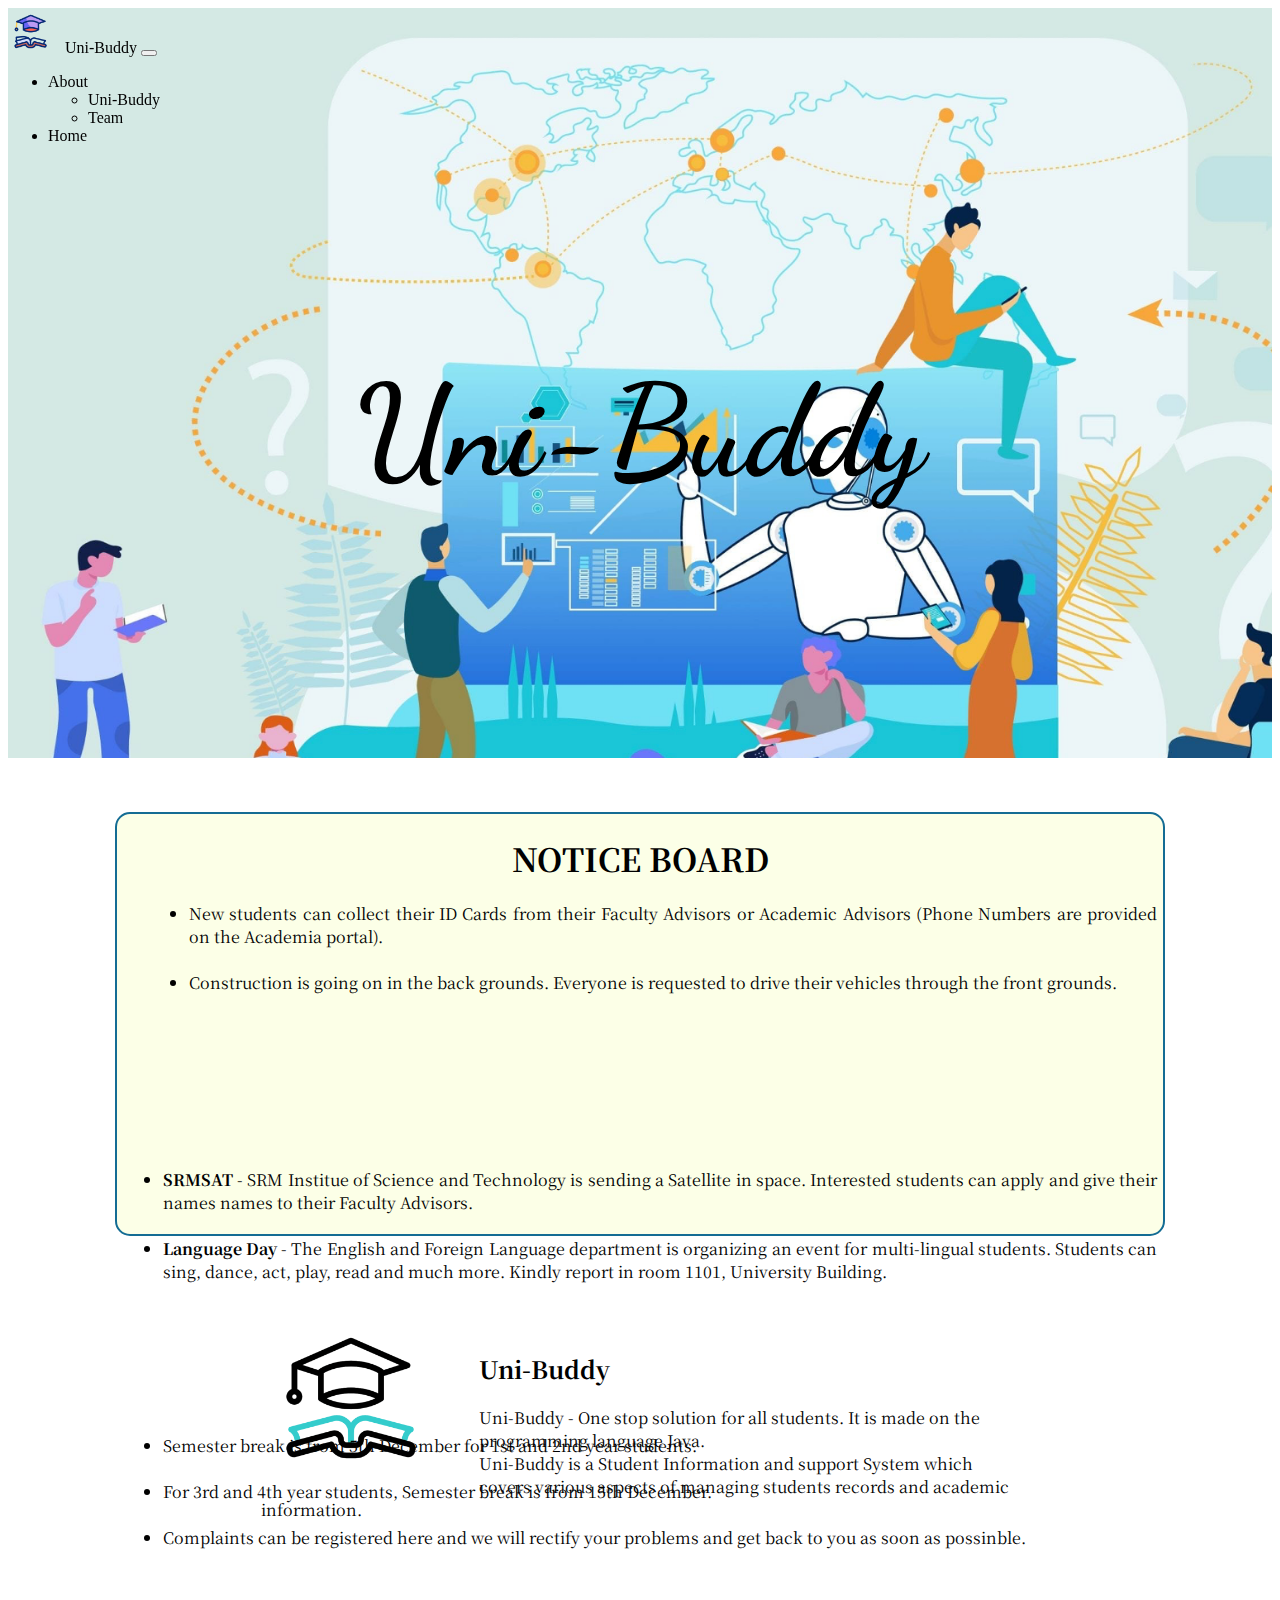
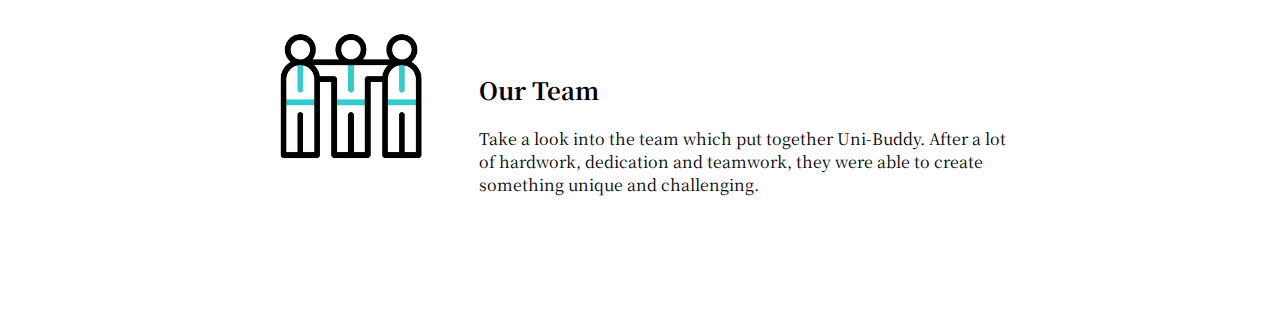
<file: index.html>
<!DOCTYPE html>
<html lang="en">
<head>
    <meta charset="UTF-8">
    <title>Uni-Buddy</title>
    <link rel="stylesheet" href="uni-buddy.css">
    <link rel="icon" href="favicon.ico">
    <link href="https://cdn.jsdelivr.net/npm/bootstrap@5.3.0-alpha3/dist/css/bootstrap.min.css" rel="stylesheet" integrity="sha384-KK94CHFLLe+nY2dmCWGMq91rCGa5gtU4mk92HdvYe+M/SXH301p5ILy+dN9+nJOZ" crossorigin="anonymous">
    <script src="https://cdn.jsdelivr.net/npm/bootstrap@5.3.0-alpha3/dist/js/bootstrap.bundle.min.js" integrity="sha384-ENjdO4Dr2bkBIFxQpeoTz1HIcje39Wm4jDKdf19U8gI4ddQ3GYNS7NTKfAdVQSZe" crossorigin="anonymous"></script>

    <link rel="preconnect" href="https://fonts.googleapis.com">
    <link rel="preconnect" href="https://fonts.gstatic.com" crossorigin>
    <link href="https://fonts.googleapis.com/css2?family=Dancing+Script:wght@500&display=swap" rel="stylesheet">

    <link rel="preconnect" href="https://fonts.googleapis.com">
    <link rel="preconnect" href="https://fonts.gstatic.com" crossorigin>
    <link href="https://fonts.googleapis.com/css2?family=Noto+Serif+JP:wght@500&display=swap" rel="stylesheet">
</head>
<body>
  <div class="a">

    <div class="fixnav">
    <nav class="navbar navbar-expand-sm bg-body-transparent">
        <div class="container-fluid">
          <img src="output-onlinegif.gif" height="45px"> &#160
          <a class="navbar-brand" href="index.html">Uni-Buddy</a>
          <button class="navbar-toggler" type="button" data-bs-toggle="collapse" data-bs-target="#navbarSupportedContent" aria-controls="navbarSupportedContent" aria-expanded="false" aria-label="Toggle navigation">
            <span class="navbar-toggler-icon"></span>
          </button>
          <div class="collapse navbar-collapse" id="navbarSupportedContent">
            <ul class="navbar-nav ms-auto mb-2 mb-lg-0">

            <!-- Log in 

              <li class="nav-item dropdown">
                <a class="nav-link dropdown-toggle" role="button" data-bs-toggle="dropdown" aria-expanded="false">Login</a>
                <ul class="dropdown-menu">
                  <li><a class="dropdown-item" href="admin.html">Admin Login</a></li>
                  <li><a class="dropdown-item" href="user.html">User Login</a></li>
                  <li><a class="dropdown-item" href="signup.html">Sign up</a></li>
                </ul>
              </li>

            -->

            <!-- About -->

              <li class="nav-item dropdown">
                <a class="nav-link dropdown-toggle" href="#" role="button" data-bs-toggle="dropdown" aria-expanded="false">About</a>
                <ul class="dropdown-menu">
                  <li><a class="dropdown-item" href="about.html">Uni-Buddy</a></li>
                <!--
                  <li><a class="dropdown-item" href="code.html">Code</a></li>
                -->
                  <li><a class="dropdown-item" href="team.html">Team</a></li>
                </ul>
              </li>

            <!-- Home -->

              <li class="nav-item" >
                <a class="nav-link active" aria-current="page" href="index.html">Home</a>
              </li>

            </ul>
          </div>
        </div>
    </nav></div>
  
    <h1 class="name">Uni-Buddy</h1>
  </div>

<!--
  <div class="back">
  <br><br><br><br><br>
  

  <div class="row">
    <div class="col-md-2 col-sm-12"></div>

    <div class="col-md-2 col-sm-12 login">
      <center><a href="admin.html">
      <h3 class="subscripts1" >Admin Login</h3>
      </a></center>
    </div>

    <div class="col-md-2 col-sm-12 login">
      <center><a href="user.html">
      <h3 class="subscripts1">User Login</h3>
      </a></center>
    </div>

    <div class="col-md-2 col-sm-12 login">
      <center><a href="signup.html">
      <h3 class="subscripts1">New User</h3>
      </a></center>
    </div>
  </div>

-->

  <br><br><br>


  <div class="header">
    <center><h1 class="notice">NOTICE BOARD</h1></center>

    <div class="row">  
      <div class="col-md-3 col-sm-12 noticeboard1">
        <p>
          <ul>
            <li>New students can collect their ID Cards from their Faculty Advisors or Academic Advisors (Phone Numbers are provided on the Academia portal). </li><br>
            <li>Construction is going on in the back grounds. Everyone is requested to drive their vehicles through the front grounds.</li>
          </ul>
        </p>
      </div>
  
      <div class="col-md-5 col-sm-12 noticeboard2">
        <p>
          <ul>
            <li><b>SRMSAT</b> - SRM Institue of Science and Technology is sending a Satellite in space. Interested students can apply and give their names names to their Faculty Advisors.</li><br>
            <li><b>Language Day</b> - The English and Foreign Language department is organizing an event for multi-lingual students. Students can sing, dance, act, play, read and much more. Kindly report in room 1101, University Building.</li><br>
          </ul>
        </p>
      </div>
  
      <div class="col-md-3 col-sm-12 noticeboard3">
        <p>
          <ul>
            <li>Semester break is from 5th December for 1st and 2nd year students.</li><br>
            <li>For 3rd and 4th year students, Semester break is from 15th December.</li><br>
            <li>Complaints can be registered here and we will rectify your problems and get back to you as soon as possinble.</li>
          </ul>
        </p>
      </div>
    </div>

  </div>

  <br><br><br><br>

  <div class="about">
    <img class="main" src="output-onlinegiftools.gif"><br>
    <a href="about.html"><h2>Uni-Buddy</h2></a>
    <p>Uni-Buddy - One stop solution for all students. It is made on the programming language Java. <br>
    Uni-Buddy is a Student Information and support System which covers various aspects of managing students records and academic information.</p>
    <br><br><br>

<!--
    <img class="code" src="codeioshso.gif"><br>
    <a href="code.html"><h2>Code</h2></a>
    <p>Uni-Buddy is one of a kind project made using C++ programming language. Take a look into the code, which made it possible to run Uni-Buddy successfully and smoothly. </p>
    <br><br><br>
-->

    <img class="team" src="teamwork.gif"><br><br>
    <a href="team.html"><h2>Our Team</h2></a>
    <p>Take a look into the team which put together Uni-Buddy. After a lot of hardwork, dedication and teamwork, they were able to create something unique and challenging.</p>
    <br><br><br><br><br>
  </div>

  </div>
</body>
</html>
</file>
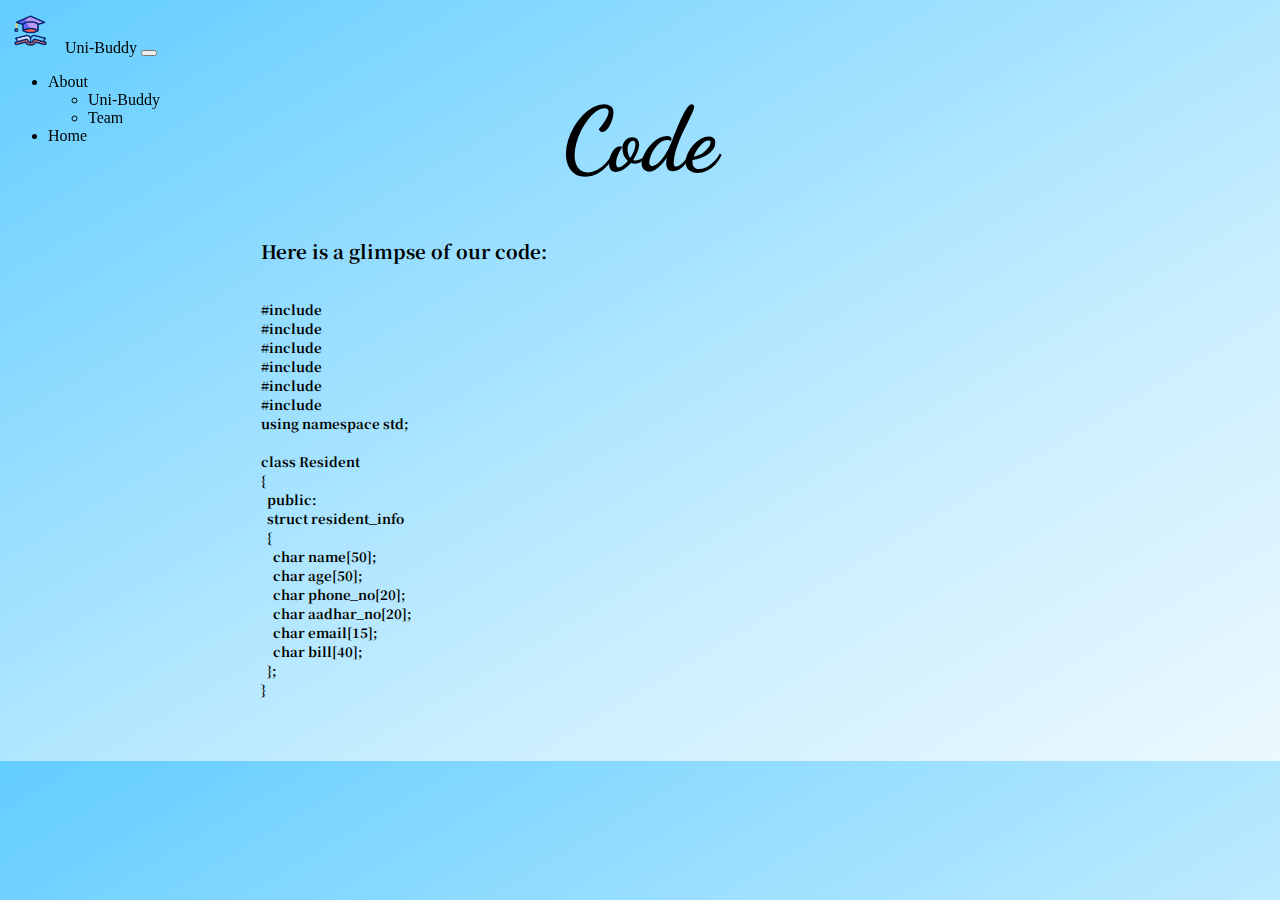
<file: code.html>
<!DOCTYPE html>
<html lang="en">
<head>
    <meta charset="UTF-8">
    <title>Uni-Buddy</title>
    <link rel="stylesheet" href="uni-buddy.css">
    <link rel="icon" href="favicon.ico">
    <link href="https://cdn.jsdelivr.net/npm/bootstrap@5.3.0-alpha3/dist/css/bootstrap.min.css" rel="stylesheet" integrity="sha384-KK94CHFLLe+nY2dmCWGMq91rCGa5gtU4mk92HdvYe+M/SXH301p5ILy+dN9+nJOZ" crossorigin="anonymous">
    <script src="https://cdn.jsdelivr.net/npm/bootstrap@5.3.0-alpha3/dist/js/bootstrap.bundle.min.js" integrity="sha384-ENjdO4Dr2bkBIFxQpeoTz1HIcje39Wm4jDKdf19U8gI4ddQ3GYNS7NTKfAdVQSZe" crossorigin="anonymous"></script>

    <link rel="preconnect" href="https://fonts.googleapis.com">
    <link rel="preconnect" href="https://fonts.gstatic.com" crossorigin>
    <link href="https://fonts.googleapis.com/css2?family=Dancing+Script:wght@500&display=swap" rel="stylesheet">

    <link rel="preconnect" href="https://fonts.googleapis.com">
    <link rel="preconnect" href="https://fonts.gstatic.com" crossorigin>
    <link href="https://fonts.googleapis.com/css2?family=Noto+Serif+JP:wght@500&display=swap" rel="stylesheet">
</head>
<body class="grad3">

    <div class="fixnav">
    <nav class="navbar navbar-expand-sm bg-body-transparent">
        <div class="container-fluid">
          <img src="output-onlinegif.gif" height="45px"> &#160
          <a class="navbar-brand" href="index.html">Uni-Buddy</a>
          <button class="navbar-toggler" type="button" data-bs-toggle="collapse" data-bs-target="#navbarSupportedContent" aria-controls="navbarSupportedContent" aria-expanded="false" aria-label="Toggle navigation">
            <span class="navbar-toggler-icon"></span>
          </button>
          <div class="collapse navbar-collapse" id="navbarSupportedContent">
            <ul class="navbar-nav ms-auto mb-2 mb-lg-0">

            <!-- Log in

              <li class="nav-item dropdown">
                <a class="nav-link dropdown-toggle" role="button" data-bs-toggle="dropdown" aria-expanded="false">Login</a>
                <ul class="dropdown-menu">
                  <li><a class="dropdown-item" href="admin.html">Admin Login</a></li>
                  <li><a class="dropdown-item" href="user.html">User Login</a></li>
                  <li><a class="dropdown-item" href="signup.html">Sign up</a></li>
                </ul>
              </li>

            -->

            <!-- About -->

              <li class="nav-item dropdown">
                <a class="nav-link dropdown-toggle" href="#" role="button" data-bs-toggle="dropdown" aria-expanded="false">About</a>
                <ul class="dropdown-menu">
                  <li><a class="dropdown-item" href="about.html">Uni-Buddy</a></li>
                <!--
                  <li><a class="dropdown-item" href="code.html">Code</a></li>
                -->
                  <li><a class="dropdown-item" href="team.html">Team</a></li>
                </ul>
              </li>

            <!-- Home -->

              <li class="nav-item" >
                <a class="nav-link active" aria-current="page" href="index.html">Home</a>
              </li>

            </ul>
          </div>
        </div>
    </nav></div>

    <br><br><br><br>
    <h1 class="heading">Code</h1>
    <br><br>

    <h3 class="header2">Here is a glimpse of our code: </h3>
    <br><br>

    <h5 class="header2">

      #include<iostream><br>
      #include<fstream><br>
      #include<cstdlib><br>
      #include<conio.h><br>
      #include<time.h><br>
      #include<iomanip><br>
      using namespace std;<br><br>
      class Resident<br>
      {<br>
        &#160 public:<br>
        &#160 struct resident_info<br>
        &#160 {<br>
          &#160 &#160 char name[50];<br>
          &#160 &#160 char age[50];<br>
          &#160 &#160 char phone_no[20];<br>
          &#160 &#160 char aadhar_no[20];<br>
          &#160 &#160 char email[15];<br>
          &#160 &#160 char bill[40];<br>
          &#160 };<br>
      }<br>
        
    </h5>
    <br><br><br>


</body>
</html>
</file>
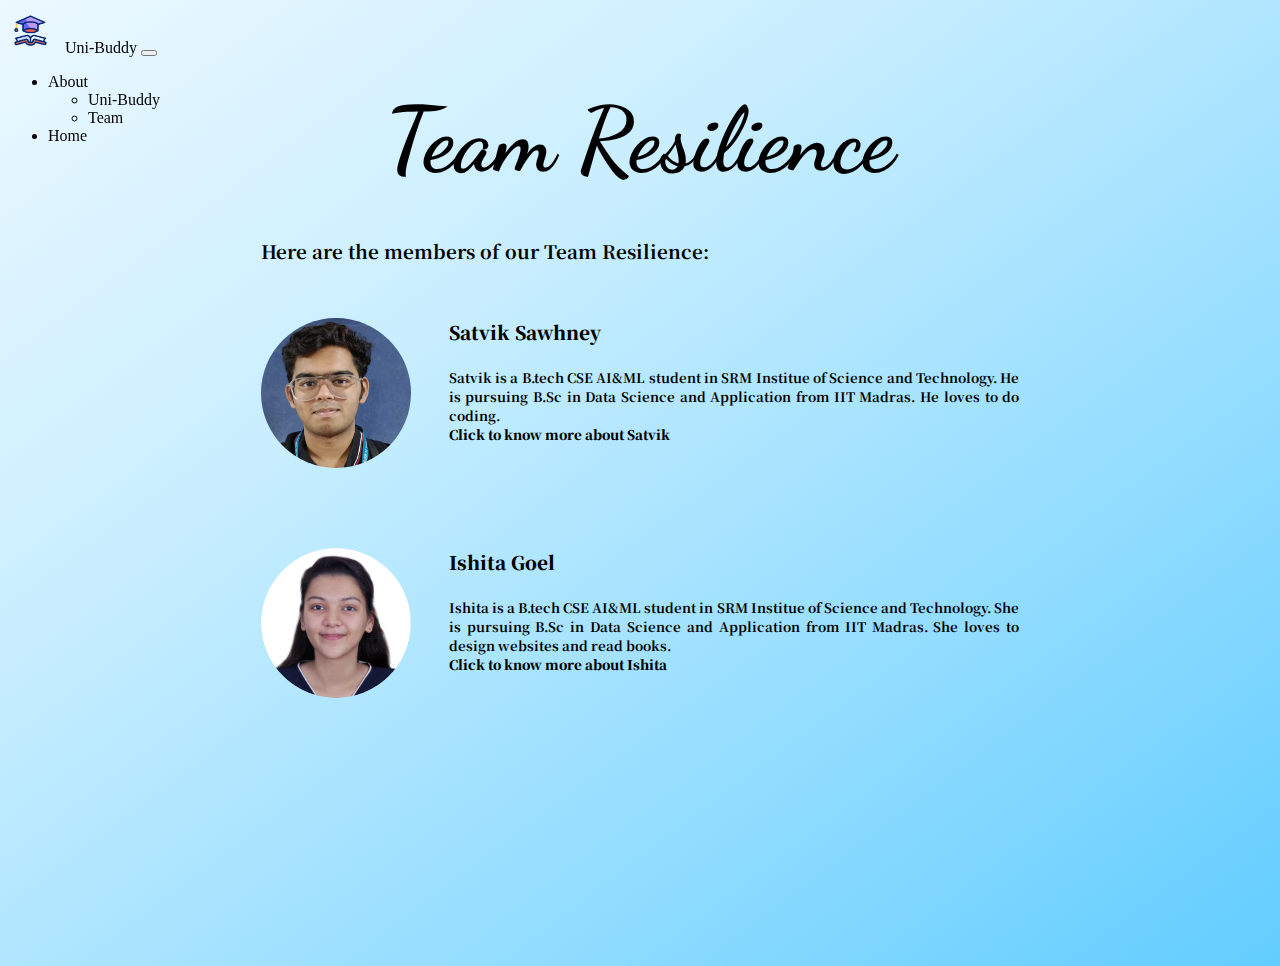
<file: team.html>
<!DOCTYPE html>
<html lang="en">
<head>
    <meta charset="UTF-8">
    <title>Uni-Buddy</title>
    <link rel="stylesheet" href="uni-buddy.css">
    <link rel="icon" href="favicon.ico">
    <link href="https://cdn.jsdelivr.net/npm/bootstrap@5.3.0-alpha3/dist/css/bootstrap.min.css" rel="stylesheet" integrity="sha384-KK94CHFLLe+nY2dmCWGMq91rCGa5gtU4mk92HdvYe+M/SXH301p5ILy+dN9+nJOZ" crossorigin="anonymous">
    <script src="https://cdn.jsdelivr.net/npm/bootstrap@5.3.0-alpha3/dist/js/bootstrap.bundle.min.js" integrity="sha384-ENjdO4Dr2bkBIFxQpeoTz1HIcje39Wm4jDKdf19U8gI4ddQ3GYNS7NTKfAdVQSZe" crossorigin="anonymous"></script>

    <link rel="preconnect" href="https://fonts.googleapis.com">
    <link rel="preconnect" href="https://fonts.gstatic.com" crossorigin>
    <link href="https://fonts.googleapis.com/css2?family=Dancing+Script:wght@500&display=swap" rel="stylesheet">

    <link rel="preconnect" href="https://fonts.googleapis.com">
    <link rel="preconnect" href="https://fonts.gstatic.com" crossorigin>
    <link href="https://fonts.googleapis.com/css2?family=Noto+Serif+JP:wght@500&display=swap" rel="stylesheet">
</head>
<body class="grad1">

    <div class="fixnav">
    <nav class="navbar navbar-expand-sm bg-body-transparent">
        <div class="container-fluid">
          <img src="output-onlinegif.gif" height="45px"> &#160
          <a class="navbar-brand" href="index.html">Uni-Buddy</a>
          <button class="navbar-toggler" type="button" data-bs-toggle="collapse" data-bs-target="#navbarSupportedContent" aria-controls="navbarSupportedContent" aria-expanded="false" aria-label="Toggle navigation">
            <span class="navbar-toggler-icon"></span>
          </button>
          <div class="collapse navbar-collapse" id="navbarSupportedContent">
            <ul class="navbar-nav ms-auto mb-2 mb-lg-0">

            <!-- Log in

              <li class="nav-item dropdown">
                <a class="nav-link dropdown-toggle" role="button" data-bs-toggle="dropdown" aria-expanded="false">Login</a>
                <ul class="dropdown-menu">
                  <li><a class="dropdown-item" href="admin.html">Admin Login</a></li>
                  <li><a class="dropdown-item" href="user.html">User Login</a></li>
                  <li><a class="dropdown-item" href="signup.html">Sign up</a></li>
                </ul>
              </li>

            -->

            <!-- About -->

              <li class="nav-item dropdown">
                <a class="nav-link dropdown-toggle" href="#" role="button" data-bs-toggle="dropdown" aria-expanded="false">About</a>
                <ul class="dropdown-menu">
                  <li><a class="dropdown-item" href="about.html">Uni-Buddy</a></li>
                <!--
                  <li><a class="dropdown-item" href="code.html">Code</a></li>
                -->
                  <li><a class="dropdown-item" href="team.html">Team</a></li>
                </ul>
              </li>

            <!-- Home -->

              <li class="nav-item" >
                <a class="nav-link active" aria-current="page" href="index.html">Home</a>
              </li>

            </ul>
          </div>
        </div>
    </nav></div>


    <br><br><br><br>
    <h1 class="heading">Team Resilience</h1>
    <br><br>

      <h3 class="header2">Here are the members of our Team Resilience: </h3>
      <br><br>

      <div class="header2">
        <img class="team-photo" src="satvikimage.jpeg">
        <h3><b>Satvik Sawhney</b></h3>
        <h5>Satvik is a B.tech CSE AI&ML student in SRM Institue of Science and Technology. He is pursuing B.Sc in Data Science and Application from IIT Madras. He loves to do coding.<br>
          <b><a href="Satvik/index.html">Click to know more about Satvik </a></b>
        </h5><br><br>
      </div><br>

      <div class="header2">
        <img class="team-photo" src="AN-696-modified.png">
        <h3><b>Ishita Goel</b></h3>
        <h5>Ishita is a B.tech CSE AI&ML student in SRM Institue of Science and Technology. She is pursuing B.Sc in Data Science and Application from IIT Madras. She loves to design websites and read books.<br>
          <b><a href="Ishita/main.html">Click to know more about Ishita </a></b>
        </h5><br><br>
      </div><br><br><br><br><br><br><br><br><br><br><br><br>



</body>
</html>
</file>
<file: uni-buddy.css>
.a {
    width:100%;
    height:750px;
    background-image: url("image.png");
    background-repeat: no-repeat;
    background-size: cover;
    background-attachment: fixed;
}
.fixnav {
    position: fixed;
    width:100%;
}
.name {
    font-family: 'Dancing Script', cursive;
    margin: 0;
    position: absolute;
    top: 48%;
    left: 50%;
    transform: translate(-50%, -50%);
    font-size: 800%;
}
.back {
    background-color: #EAFDFC;
}
.login {
    background-color: #FCFFE7;
    height: 175px;
    margin: 2.5%;
    border: 2px solid #146C94;
    border-radius: 15px 50px;
}
.subscripts1 {
    margin:28% auto 0 auto;
    font-family: 'Noto Serif JP', serif;
}
a:link {
    color: black;
    text-decoration: none;
}
a:hover {
    color: #146C94;
}
.header {
    margin: 0 8.5% 0 8.5%;
    background-color: #FCFFE7;
    border-radius: 15px;
    border: 2px solid #146C94;
    height: 420px;
}
.notice {
    font-family: 'Noto Serif JP', serif;
    margin-top: 2%;
    margin-bottom: 2%;
}
.noticeboard1 {
    font-family: 'Noto Serif JP', serif;
    height: 250px;
    margin: 0 0.5% 0 3%;
    text-align: justify;
}
.noticeboard2 {
    font-family: 'Noto Serif JP', serif;
    height: 250px;
    margin: 0 0.5% 0 0.5%;
    text-align: justify;
}
.noticeboard3 {
    font-family: 'Noto Serif JP', serif;
    height: 250px;
    margin: 0 3% 0 0.5%;
    text-align: justify;
}
.about {
    margin: 0 20% 0 20%;
    font-family: 'Noto Serif JP', serif;
}
.main {
    height: 180px;
    float: left;
    margin: 0 5% 0 0;
}
.code {
    height: 180px;
    float: right;
    margin: 0 0 0 5%;
}
.team {
    height: 180px;
    float: left;
    margin: 0 5% 0 0;
}
.heading {
    text-align: center;
    font-family: 'Dancing Script', cursive;
    font-size: 90px;
    margin:  0.5%;
}
.header2 {
    font-family: 'Noto Serif JP', serif;
    margin: 0 20% 0 20%;
    text-align: justify;
}
.team-photo {
    border-radius: 50%;
    width: 150px;
    height: 150px;
    float: left;
    margin: 0 5% 0 0;
}
.grad1 {
    background-image: linear-gradient(to bottom right,#ECF9FF, #C9EEFF, #97DEFF, #62CDFF);
}
.grad2 {
    background-image: linear-gradient(to bottom left,#ECF9FF, #C9EEFF, #97DEFF, #62CDFF);
}
.grad3 {
    background-image: linear-gradient(to top left,#ECF9FF, #C9EEFF, #97DEFF, #62CDFF);
}
</file>
